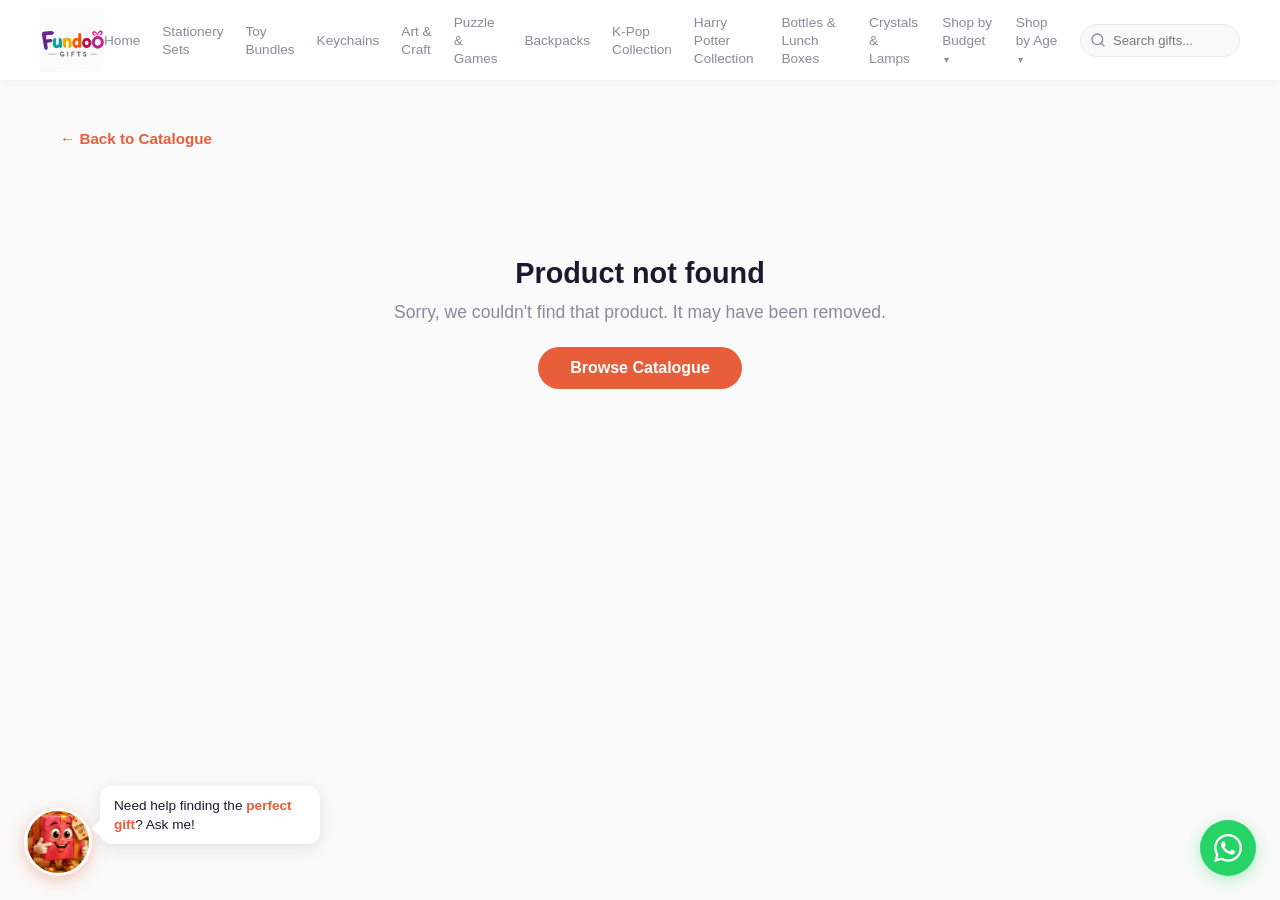
<file: product.html>
<!DOCTYPE html>
<html lang="en">
<head>
  <!-- Google Analytics -->
  <script async src="https://www.googletagmanager.com/gtag/js?id=G-MLZDVN7PJQ"></script>
  <script>window.dataLayer=window.dataLayer||[];function gtag(){dataLayer.push(arguments);}gtag('js',new Date());gtag('config','G-MLZDVN7PJQ');</script>
  <meta charset="UTF-8">
  <meta name="viewport" content="width=device-width, initial-scale=1.0">
  <title>Product - Fundoo Gifts</title>
  <meta name="description" content="View product details - Fundoo Gifts, Bangalore's favourite return gifts for kids parties.">
  <link rel="icon" href="images/logo.jpg" type="image/jpeg">
  <link rel="stylesheet" href="css/variables.css">
  <link rel="stylesheet" href="css/base.css">
  <link rel="stylesheet" href="css/components.css">
  <link rel="stylesheet" href="css/product.css">
  <link rel="stylesheet" href="css/responsive.css">
  <link rel="stylesheet" href="css/gift-finder.css">
</head>
<body>

  <!-- Nav -->
  <nav>
    <div class="nav-inner">
      <a href="index.html" class="nav-logo"><img src="images/logo.jpg" alt="Fundoo Gifts" class="nav-logo-img"></a>
      <button class="hamburger" aria-label="Menu">
        <span></span><span></span><span></span>
      </button>
      <ul class="nav-links">
        <li><a href="index.html">Home</a></li>
        <li><a href="catalogue.html?cat=Stationery+Sets">Stationery Sets</a></li>
        <li><a href="catalogue.html?cat=Toy+Bundles">Toy Bundles</a></li>
        <li><a href="catalogue.html?cat=Keychains">Keychains</a></li>
        <li><a href="catalogue.html?cat=Art+%26+Craft">Art &amp; Craft</a></li>
        <li><a href="catalogue.html?cat=Puzzle+%26+Games">Puzzle &amp; Games</a></li>
        <li><a href="catalogue.html?cat=Backpacks">Backpacks</a></li>
        <li><a href="catalogue.html?cat=K-Pop+Collection">K-Pop Collection</a></li>
        <li><a href="catalogue.html?cat=Harry+Potter+Collection">Harry Potter Collection</a></li>
        <li><a href="catalogue.html?cat=Bottles+%26+Lunch+Boxes">Bottles &amp; Lunch Boxes</a></li>
        <li><a href="catalogue.html?cat=Crystals+%26+Lamps">Crystals &amp; Lamps</a></li>
        <li class="nav-dropdown">
          <a href="#" class="nav-dropdown-toggle">Shop by Budget <span class="nav-arrow">&#9662;</span></a>
          <ul class="nav-dropdown-menu">
            <li><a href="catalogue.html?pack=budget">Budget — Under ₹50</a></li>
            <li><a href="catalogue.html?pack=classic">Classic — ₹50 to ₹100</a></li>
            <li><a href="catalogue.html?pack=premium">Premium — ₹100+</a></li>
          </ul>
        </li>
        <li class="nav-dropdown">
          <a href="#" class="nav-dropdown-toggle">Shop by Age <span class="nav-arrow">&#9662;</span></a>
          <ul class="nav-dropdown-menu">
            <li><a href="catalogue.html?age=0-2">0-2 years</a></li>
            <li><a href="catalogue.html?age=2-5">2-5 years</a></li>
            <li><a href="catalogue.html?age=5-8">5-8 years</a></li>
            <li><a href="catalogue.html?age=8%2B">8+ years</a></li>
          </ul>
        </li>
        <li class="nav-search">
          <form class="nav-search-form" action="catalogue.html" method="get">
            <svg class="nav-search-icon" xmlns="http://www.w3.org/2000/svg" viewBox="0 0 24 24" fill="none" stroke="currentColor" stroke-width="2" stroke-linecap="round" stroke-linejoin="round"><circle cx="11" cy="11" r="8"/><line x1="21" y1="21" x2="16.65" y2="16.65"/></svg>
            <input type="text" name="q" class="nav-search-input" placeholder="Search gifts..." autocomplete="off">
          </form>
        </li>
      </ul>
    </div>
  </nav>

  <main class="product-page" id="productPage">
    <div class="product-container">
      <a href="catalogue.html" class="product-back" id="backLink">&larr; Back to Catalogue</a>
      <div class="product-layout" id="productLayout"></div>
      <div class="product-not-found" id="productNotFound" style="display:none">
        <h2>Product not found</h2>
        <p>Sorry, we couldn't find that product. It may have been removed.</p>
        <a href="catalogue.html" class="product-back-btn">Browse Catalogue</a>
      </div>
    </div>
  </main>

  <!-- Gift Finder -->
  <div id="giftFinder"></div>

  <!-- WhatsApp FAB -->
  <a href="https://wa.me/918050623674?text=Hi!%20I'm%20interested%20in%20return%20gifts%20for%20a%20kids%20party" target="_blank" rel="noopener noreferrer" class="whatsapp-fab" aria-label="Chat on WhatsApp">
    <svg xmlns="http://www.w3.org/2000/svg" viewBox="0 0 24 24"><path d="M17.472 14.382c-.297-.149-1.758-.867-2.03-.967-.273-.099-.471-.148-.67.15-.197.297-.767.966-.94 1.164-.173.199-.347.223-.644.075-.297-.15-1.255-.463-2.39-1.475-.883-.788-1.48-1.761-1.653-2.059-.173-.297-.018-.458.13-.606.134-.133.298-.347.446-.52.149-.174.198-.298.298-.497.099-.198.05-.371-.025-.52-.075-.149-.669-1.612-.916-2.207-.242-.579-.487-.5-.669-.51-.173-.008-.371-.01-.57-.01-.198 0-.52.074-.792.372-.272.297-1.04 1.016-1.04 2.479 0 1.462 1.065 2.875 1.213 3.074.149.198 2.096 3.2 5.077 4.487.709.306 1.262.489 1.694.625.712.227 1.36.195 1.871.118.571-.085 1.758-.719 2.006-1.413.248-.694.248-1.289.173-1.413-.074-.124-.272-.198-.57-.347m-5.421 7.403h-.004a9.87 9.87 0 01-5.031-1.378l-.361-.214-3.741.982.998-3.648-.235-.374a9.86 9.86 0 01-1.51-5.26c.001-5.45 4.436-9.884 9.888-9.884 2.64 0 5.122 1.03 6.988 2.898a9.825 9.825 0 012.893 6.994c-.003 5.45-4.437 9.884-9.885 9.884m8.413-18.297A11.815 11.815 0 0012.05 0C5.495 0 .16 5.335.157 11.892c0 2.096.547 4.142 1.588 5.945L.057 24l6.305-1.654a11.882 11.882 0 005.683 1.448h.005c6.554 0 11.89-5.335 11.893-11.893a11.821 11.821 0 00-3.48-8.413z"/></svg>
  </a>

  <script src="data/products.js"></script>
  <script src="js/gift-filter-logic.js"></script>
  <script src="js/product.js"></script>
  <script src="js/gift-finder.js"></script>

</body>
</html>
</file>
<file: css/variables.css>
:root {
  --color-primary: #e85d3a;
  --color-primary-dark: #d14b2a;
  --color-primary-light: #fff1ed;
  --color-accent: #2b7a78;
  --color-accent-light: #e8f4f4;

  --color-text: #1a1a2e;
  --color-text-light: #4a4a5a;
  --color-text-muted: #8a8a9a;
  --color-text-faint: #b0b0bc;
  --color-text-on-dark: #c8c8d4;

  --color-bg: #ffffff;
  --color-bg-warm: #fafafa;
  --color-bg-dark: #1a1a2e;
  --color-border: #e8e8e8;

  --color-whatsapp: #25d366;
  --color-whatsapp-dark: #1ebe57;

  --color-success-bg: #e8f5e9;
  --color-success-text: #2e7d32;

  --font-family: 'Segoe UI', Tahoma, Geneva, Verdana, sans-serif;

  --radius-sm: 8px;
  --radius-md: 12px;
  --radius-lg: 16px;
  --radius-full: 28px;

  --shadow-sm: 0 2px 8px rgba(0, 0, 0, 0.06);
  --shadow-md: 0 4px 16px rgba(0, 0, 0, 0.1);
  --shadow-lg: 0 8px 32px rgba(0, 0, 0, 0.12);
  --shadow-nav: 0 1px 8px rgba(0, 0, 0, 0.06);

  --nav-height: 80px;
  --max-width: 1200px;
  --section-padding: 80px 20px;
}
</file>
<file: css/base.css>
* {
  margin: 0;
  padding: 0;
  box-sizing: border-box;
}

html {
  scroll-behavior: smooth;
}

body {
  font-family: var(--font-family);
  color: var(--color-text);
  overflow-x: hidden;
  -webkit-font-smoothing: antialiased;
}

section {
  padding: var(--section-padding);
}

.container {
  max-width: var(--max-width);
  margin: 0 auto;
}

.section-title {
  text-align: center;
  font-size: 2.2em;
  font-weight: 700;
  margin-bottom: 10px;
  color: var(--color-text);
}

.section-subtitle {
  text-align: center;
  font-size: 1.05em;
  color: var(--color-text-muted);
  margin-bottom: 48px;
}

@keyframes pulse {
  0% { box-shadow: 0 0 0 0 rgba(37, 211, 102, 0.4); }
  70% { box-shadow: 0 0 0 14px rgba(37, 211, 102, 0); }
  100% { box-shadow: 0 0 0 0 rgba(37, 211, 102, 0); }
}

@keyframes fadeInUp {
  from { opacity: 0; transform: translateY(20px); }
  to { opacity: 1; transform: translateY(0); }
}
</file>
<file: css/components.css>
/* ── Navigation ── */
nav {
  position: fixed;
  top: 0;
  width: 100%;
  background: rgba(255, 255, 255, 0.98);
  backdrop-filter: blur(8px);
  box-shadow: var(--shadow-nav);
  z-index: 1000;
  padding: 0 20px;
}

.nav-inner {
  max-width: var(--max-width);
  margin: 0 auto;
  display: flex;
  justify-content: space-between;
  align-items: center;
  height: var(--nav-height);
}

.nav-logo {
  display: flex;
  align-items: center;
  text-decoration: none;
}

.nav-logo-img {
  height: 64px;
  width: auto;
}

.nav-links {
  display: flex;
  gap: 22px;
  list-style: none;
  align-items: center;
}

.nav-links a {
  text-decoration: none;
  color: var(--color-text-muted);
  font-weight: 500;
  font-size: 0.85em;
  transition: color 0.2s;
}

.nav-links a:hover {
  color: var(--color-primary);
}

/* ── Nav Dropdown ── */
.nav-dropdown {
  position: relative;
}

.nav-dropdown-toggle {
  cursor: pointer;
}

.nav-arrow {
  font-size: 0.7em;
  margin-left: 2px;
}

.nav-dropdown-menu {
  display: none;
  position: absolute;
  top: 100%;
  right: 0;
  margin-top: 12px;
  background: #fff;
  border: 1px solid var(--color-border);
  border-radius: var(--radius-sm);
  box-shadow: var(--shadow-md);
  list-style: none;
  min-width: 200px;
  z-index: 100;
  padding: 6px 0;
}

.nav-dropdown:hover .nav-dropdown-menu,
.nav-dropdown.open .nav-dropdown-menu {
  display: block;
}

.nav-dropdown-menu li {
  padding: 0;
}

.nav-dropdown-menu a {
  display: block;
  padding: 10px 18px;
  font-size: 0.85em;
  color: var(--color-text-light);
  white-space: nowrap;
}

.nav-dropdown-menu a:hover {
  background: var(--color-bg-warm);
  color: var(--color-primary);
}

.hamburger {
  display: none;
  flex-direction: column;
  gap: 5px;
  cursor: pointer;
  background: none;
  border: none;
  padding: 4px;
}

.hamburger span {
  width: 24px;
  height: 2px;
  background: var(--color-text);
  border-radius: 2px;
  transition: 0.3s;
}

/* ── Nav Search ── */
.nav-search {
  position: relative;
}

.nav-search-form {
  display: flex;
  align-items: center;
  position: relative;
}

.nav-search-icon {
  position: absolute;
  left: 10px;
  width: 16px;
  height: 16px;
  color: var(--color-text-muted);
  pointer-events: none;
}

.nav-search-input {
  padding: 8px 12px 8px 32px;
  border: 1px solid var(--color-border);
  border-radius: var(--radius-full);
  font-size: 0.82em;
  font-family: var(--font-family);
  width: 160px;
  outline: none;
  transition: border-color 0.2s, width 0.2s;
  background: var(--color-bg-warm);
}

.nav-search-input:focus {
  border-color: var(--color-primary);
  width: 200px;
}

/* ── Price Display ── */
.price-group {
  display: flex;
  align-items: baseline;
  gap: 8px;
  flex-wrap: wrap;
}

.price-mrp {
  font-size: 0.85em;
  color: var(--color-text-muted);
  text-decoration: line-through;
}

.price-fundoo {
  font-size: 0.85em;
  color: var(--color-text-muted);
  text-decoration: line-through;
}

.price-highlight {
  font-size: 1.1em;
  font-weight: 700;
  color: var(--color-primary);
}

.price-single {
  font-size: 1.1em;
  font-weight: 700;
  color: var(--color-text);
}

.price-label {
  font-size: 0.7em;
  font-weight: 600;
  text-transform: uppercase;
  letter-spacing: 0.3px;
  display: block;
  line-height: 1;
  margin-bottom: 2px;
}

.price-item {
  display: flex;
  flex-direction: column;
  align-items: flex-start;
}

/* ── CTA Button ── */
.cta-btn {
  display: inline-block;
  padding: 14px 40px;
  background: var(--color-primary);
  color: #fff;
  font-size: 1em;
  font-weight: 600;
  border-radius: var(--radius-full);
  text-decoration: none;
  transition: background 0.2s, transform 0.2s;
}

.cta-btn:hover {
  background: var(--color-primary-dark);
  transform: translateY(-2px);
}

/* ── Product Cards (Home) ── */
.product-card {
  background: var(--color-bg);
  border: 1px solid var(--color-border);
  border-radius: var(--radius-md);
  padding: 28px 20px;
  text-align: center;
  transition: transform 0.2s, box-shadow 0.2s;
}

.product-card:hover {
  transform: translateY(-4px);
  box-shadow: var(--shadow-md);
}

.product-card-img-wrapper {
  width: 100%;
  height: 160px;
  border-radius: var(--radius-sm);
  overflow: hidden;
  margin-bottom: 16px;
  background: var(--color-bg-warm);
  display: flex;
  align-items: center;
  justify-content: center;
}

.product-card-img-wrapper img {
  width: 100%;
  height: 100%;
  object-fit: cover;
}

.product-card-img-wrapper .product-icon-fallback {
  width: 48px;
  height: 48px;
  border-radius: 50%;
  background: var(--color-primary-light);
  color: var(--color-primary);
  display: flex;
  align-items: center;
  justify-content: center;
  font-size: 1.2em;
  font-weight: 700;
}

.product-card h3 {
  font-size: 1.1em;
  font-weight: 600;
  margin-bottom: 8px;
  color: var(--color-text);
}

.product-card p {
  font-size: 0.9em;
  color: var(--color-text-muted);
  line-height: 1.5;
}

/* ── Why Us Cards ── */
.why-card {
  background: var(--color-bg);
  border: 1px solid var(--color-border);
  border-radius: var(--radius-md);
  padding: 28px 20px;
  text-align: center;
  transition: transform 0.2s, box-shadow 0.2s;
}

.why-card:hover {
  transform: translateY(-3px);
  box-shadow: var(--shadow-md);
}

.why-icon {
  width: 44px;
  height: 44px;
  border-radius: 50%;
  background: var(--color-accent-light);
  color: var(--color-accent);
  display: flex;
  align-items: center;
  justify-content: center;
  margin: 0 auto 14px;
  font-size: 1.1em;
  font-weight: 700;
}

.why-card h3 {
  font-size: 1em;
  font-weight: 600;
  margin-bottom: 6px;
  color: var(--color-text);
}

.why-card p {
  font-size: 0.85em;
  color: var(--color-text-muted);
  line-height: 1.5;
}

/* ── Pricing Cards ── */
.pricing-grid {
  display: grid;
  grid-template-columns: repeat(3, 1fr);
  gap: 24px;
}

.pricing-card {
  background: var(--color-bg);
  border: 1px solid var(--color-border);
  border-radius: var(--radius-md);
  padding: 32px 24px;
  text-align: center;
  transition: transform 0.2s, box-shadow 0.2s;
  display: flex;
  flex-direction: column;
}

.pricing-card:hover {
  transform: translateY(-4px);
  box-shadow: var(--shadow-md);
}

.pricing-card.featured {
  border: 2px solid var(--color-primary);
  position: relative;
}

.pricing-badge {
  position: absolute;
  top: -12px;
  left: 50%;
  transform: translateX(-50%);
  background: var(--color-primary);
  color: #fff;
  padding: 4px 16px;
  border-radius: var(--radius-full);
  font-size: 0.8em;
  font-weight: 600;
  white-space: nowrap;
}

.pricing-card h3 {
  font-size: 1.3em;
  font-weight: 600;
  margin-bottom: 8px;
  color: var(--color-text);
}

.pricing-range {
  font-size: 1.4em;
  font-weight: 700;
  color: var(--color-primary);
  margin-bottom: 20px;
}

.pricing-product-list {
  text-align: left;
  margin-bottom: 24px;
  flex-grow: 1;
}

.pricing-product-item {
  padding: 8px 0;
  font-size: 0.9em;
  color: var(--color-text-light);
  border-bottom: 1px solid var(--color-border);
}

.pricing-product-item:last-child {
  border-bottom: none;
}

.pricing-product-item::before {
  content: '';
  display: inline-block;
  width: 6px;
  height: 6px;
  border-radius: 50%;
  background: var(--color-primary);
  margin-right: 10px;
  vertical-align: middle;
}

.pricing-product-empty {
  display: block;
  padding: 12px 0;
  font-size: 0.85em;
  color: var(--color-text-muted);
  font-style: italic;
}

.pricing-browse-btn {
  display: inline-block;
  padding: 12px 28px;
  background: var(--color-primary);
  color: #fff;
  border-radius: var(--radius-full);
  text-decoration: none;
  font-weight: 600;
  font-size: 0.9em;
  transition: background 0.2s, transform 0.2s;
}

.pricing-browse-btn:hover {
  background: var(--color-primary-dark);
  transform: translateY(-2px);
}

/* ── Testimonial Cards ── */
.testimonial-card {
  background: var(--color-bg);
  border: 1px solid var(--color-border);
  border-radius: var(--radius-md);
  padding: 28px 24px;
  transition: transform 0.2s;
}

.testimonial-card:hover {
  transform: translateY(-3px);
  box-shadow: var(--shadow-sm);
}

.testimonial-stars {
  color: #f5a623;
  font-size: 1em;
  margin-bottom: 12px;
  display: block;
}

.testimonial-card blockquote {
  font-size: 0.95em;
  color: var(--color-text-light);
  line-height: 1.7;
  font-style: italic;
  margin-bottom: 16px;
}

.testimonial-author {
  display: flex;
  align-items: center;
  gap: 12px;
}

.testimonial-avatar {
  width: 40px;
  height: 40px;
  border-radius: 50%;
  background: var(--color-primary);
  color: #fff;
  display: flex;
  align-items: center;
  justify-content: center;
  font-size: 0.85em;
  font-weight: 700;
  flex-shrink: 0;
}

.testimonial-name {
  font-weight: 600;
  color: var(--color-text);
  font-size: 0.9em;
}

.testimonial-context {
  font-size: 0.8em;
  color: var(--color-text-muted);
}

/* ── Contact Form ── */
.contact-form {
  display: flex;
  flex-direction: column;
  gap: 16px;
}

.contact-form input,
.contact-form textarea {
  padding: 12px 16px;
  border: 1px solid var(--color-border);
  border-radius: var(--radius-sm);
  font-size: 0.95em;
  font-family: var(--font-family);
  transition: border-color 0.2s;
  outline: none;
}

.contact-form input:focus,
.contact-form textarea:focus {
  border-color: var(--color-primary);
}

.contact-form textarea {
  resize: vertical;
  min-height: 120px;
}

.submit-btn {
  padding: 12px 32px;
  background: var(--color-primary);
  color: #fff;
  border: none;
  border-radius: var(--radius-full);
  font-size: 0.95em;
  font-weight: 600;
  cursor: pointer;
  transition: background 0.2s, transform 0.2s;
  align-self: flex-start;
  font-family: var(--font-family);
}

.submit-btn:hover {
  background: var(--color-primary-dark);
  transform: translateY(-2px);
}

.form-success {
  display: none;
  padding: 12px 16px;
  background: var(--color-success-bg);
  color: var(--color-success-text);
  border-radius: var(--radius-sm);
  font-weight: 600;
  font-size: 0.9em;
}

/* ── Instagram Link ── */
.instagram-link {
  display: inline-flex;
  align-items: center;
  gap: 8px;
  padding: 10px 24px;
  background: var(--color-text);
  color: #fff;
  text-decoration: none;
  border-radius: var(--radius-full);
  font-weight: 600;
  font-size: 0.9em;
  transition: opacity 0.2s;
}

.instagram-link:hover {
  opacity: 0.85;
}

/* ── WhatsApp FAB ── */
.whatsapp-fab {
  position: fixed;
  bottom: 24px;
  right: 24px;
  width: 56px;
  height: 56px;
  background: var(--color-whatsapp);
  border-radius: 50%;
  display: flex;
  align-items: center;
  justify-content: center;
  box-shadow: 0 4px 16px rgba(37, 211, 102, 0.35);
  z-index: 999;
  transition: transform 0.2s;
  animation: pulse 2s infinite;
  text-decoration: none;
}

.whatsapp-fab:hover {
  transform: scale(1.08);
}

.whatsapp-fab svg {
  width: 28px;
  height: 28px;
  fill: #fff;
}
</file>
<file: css/product.css>
/* ── Product Detail Page ── */
.product-page {
  padding-top: calc(var(--nav-height) + 20px);
  min-height: 100vh;
  background: var(--color-bg-warm);
}

.product-container {
  max-width: var(--max-width);
  margin: 0 auto;
  padding: 20px 20px 60px;
}

.product-back {
  display: inline-flex;
  align-items: center;
  gap: 6px;
  padding: 10px 0;
  color: var(--color-primary);
  text-decoration: none;
  font-weight: 600;
  font-size: 0.95em;
  transition: opacity 0.2s;
  margin-bottom: 20px;
}

.product-back:hover {
  opacity: 0.7;
}

.product-layout {
  display: grid;
  grid-template-columns: 1fr 1fr;
  gap: 40px;
  align-items: start;
}

/* ── Gallery ── */
.product-gallery {
  display: flex;
  flex-direction: column;
  gap: 12px;
}

.product-main-img-wrap {
  position: relative;
  border-radius: var(--radius-lg);
  overflow: hidden;
  background: #f0f0f0;
}

.product-main-img {
  width: 100%;
  height: 450px;
  object-fit: contain;
  background: #f9f9f9;
  display: block;
}

.product-main-img-placeholder {
  width: 100%;
  height: 450px;
  background: var(--color-bg-warm);
  display: flex;
  align-items: center;
  justify-content: center;
  font-size: 2em;
  font-weight: 700;
  color: var(--color-text-muted);
}

.gallery-nav {
  position: absolute;
  top: 50%;
  transform: translateY(-50%);
  width: 42px;
  height: 42px;
  border-radius: 50%;
  border: none;
  background: rgba(0, 0, 0, 0.4);
  color: #fff;
  font-size: 1.4em;
  cursor: pointer;
  display: flex;
  align-items: center;
  justify-content: center;
  z-index: 2;
  transition: background 0.2s;
  font-family: var(--font-family);
}

.gallery-nav:hover {
  background: rgba(0, 0, 0, 0.6);
}

.gallery-prev { left: 12px; }
.gallery-next { right: 12px; }

.product-thumbs {
  display: flex;
  gap: 10px;
  overflow-x: auto;
  padding: 4px 0;
}

.product-thumb {
  width: 72px;
  height: 72px;
  border-radius: 12px;
  object-fit: contain;
  background: #f9f9f9;
  border: 3px solid transparent;
  cursor: pointer;
  flex-shrink: 0;
  transition: border-color 0.2s, opacity 0.2s;
  opacity: 0.5;
}

.product-thumb.active,
.product-thumb:hover {
  border-color: var(--color-primary);
  opacity: 1;
}

/* ── Videos ── */
.product-videos {
  margin-top: 20px;
  display: flex;
  flex-direction: column;
  gap: 16px;
}

.product-video-wrap {
  position: relative;
  width: 100%;
  padding-top: 56.25%;
  border-radius: var(--radius-lg);
  overflow: hidden;
  background: #000;
}

.product-video-wrap iframe {
  position: absolute;
  top: 0;
  left: 0;
  width: 100%;
  height: 100%;
  border: none;
}

/* ── Details ── */
.product-details {
  padding: 10px 0;
}

.product-category-badge {
  display: inline-block;
  padding: 6px 16px;
  border-radius: var(--radius-full);
  background: var(--color-primary);
  color: #fff;
  font-size: 0.8em;
  font-weight: 700;
  text-transform: uppercase;
  letter-spacing: 0.5px;
  margin-bottom: 16px;
  margin-right: 6px;
}

.product-title {
  font-size: 2em;
  font-weight: 800;
  color: var(--color-text);
  margin-bottom: 20px;
  line-height: 1.2;
}

.product-price-row {
  margin-bottom: 20px;
  gap: 14px;
}

.product-price-row .price-highlight {
  font-size: 1.6em;
}

.product-price-row .price-single {
  font-size: 1.6em;
}

.product-price-row .price-mrp,
.product-price-row .price-fundoo {
  font-size: 1em;
}

.product-description {
  font-size: 1.1em;
  color: var(--color-text-light);
  line-height: 1.8;
  margin-bottom: 28px;
}

.product-stock {
  display: inline-block;
  padding: 10px 24px;
  border-radius: var(--radius-full);
  font-weight: 700;
  font-size: 0.95em;
}

.product-stock.in-stock {
  background: var(--color-success-bg);
  color: var(--color-success-text);
}

.product-stock.out-of-stock {
  background: #fff3cd;
  color: #856404;
}

.product-contact-btn {
  display: inline-block;
  margin-top: 20px;
  padding: 14px 36px;
  background: var(--color-whatsapp);
  color: #fff;
  border-radius: var(--radius-full);
  text-decoration: none;
  font-weight: 700;
  font-size: 1em;
  transition: background 0.2s, transform 0.2s;
}

.product-contact-btn:hover {
  background: var(--color-whatsapp-dark);
  transform: translateY(-2px);
}

/* ── Not Found ── */
.product-not-found {
  text-align: center;
  padding: 80px 20px;
}

.product-not-found h2 {
  font-size: 1.8em;
  color: var(--color-text);
  margin-bottom: 12px;
}

.product-not-found p {
  color: var(--color-text-muted);
  margin-bottom: 24px;
  font-size: 1.1em;
}

.product-back-btn {
  display: inline-block;
  padding: 12px 32px;
  background: var(--color-primary);
  color: #fff;
  border-radius: var(--radius-full);
  text-decoration: none;
  font-weight: 700;
  transition: background 0.2s, transform 0.2s;
}

.product-back-btn:hover {
  background: var(--color-primary-dark);
  transform: translateY(-2px);
}

/* ── Responsive ── */
@media (max-width: 900px) {
  .product-layout {
    grid-template-columns: 1fr;
    gap: 24px;
  }

  .product-main-img {
    height: 350px;
  }
}

@media (max-width: 600px) {
  .product-title {
    font-size: 1.5em;
  }

  .product-main-img,
  .product-main-img-placeholder {
    height: 260px;
  }

  .product-thumb {
    width: 56px;
    height: 56px;
  }
}
</file>
<file: css/responsive.css>
@media (max-width: 900px) {
  .product-grid {
    grid-template-columns: repeat(2, 1fr);
  }

  .pricing-grid {
    grid-template-columns: repeat(2, 1fr);
  }

  .why-grid {
    grid-template-columns: repeat(2, 1fr);
  }

  .testimonial-grid {
    grid-template-columns: repeat(2, 1fr);
  }

  .potm-link {
    grid-template-columns: 1fr;
  }

  .potm-details {
    padding: 24px;
  }

  .whats-hot-grid {
    grid-template-columns: repeat(2, 1fr);
  }

  .hero-slide-product {
    flex-direction: column;
    text-align: center;
    gap: 24px;
  }

  .hero-slide-img-wrap {
    width: 260px;
    height: 260px;
  }

  .hero-slide-name {
    font-size: 1.6em;
  }

  .contact-wrapper {
    grid-template-columns: 1fr;
  }

}

@media (max-width: 768px) {
  .nav-links {
    display: none;
    position: absolute;
    top: var(--nav-height);
    left: 0;
    width: 100%;
    background: rgba(255, 255, 255, 0.98);
    flex-direction: column;
    padding: 20px;
    gap: 14px;
    box-shadow: 0 8px 20px rgba(0, 0, 0, 0.1);
  }

  .nav-links.open {
    display: flex;
  }

  .hamburger {
    display: flex;
  }

  .nav-dropdown-menu {
    position: static;
    margin-top: 8px;
    box-shadow: none;
    border: none;
    padding-left: 12px;
    background: transparent;
  }

  .nav-dropdown-menu a {
    padding: 8px 0;
    color: var(--color-text-muted);
  }

  .nav-search-input {
    width: 100%;
  }

  .nav-search-input:focus {
    width: 100%;
  }

  .nav-logo-img {
    height: 52px;
  }
}

@media (max-width: 600px) {
  .hero h1 {
    font-size: 2em;
  }

  .hero .tagline {
    font-size: 1.1em;
  }

  .showcase-item {
    width: 110px;
    height: 110px;
  }

  .product-card-img-wrapper {
    height: 130px;
  }

  .potm-image img {
    height: 260px;
  }

  .potm-name {
    font-size: 1.4em;
  }

  .whats-hot-grid {
    grid-template-columns: 1fr 1fr;
  }

  .hero-nav {
    display: none !important;
  }

  .hero-slide-img-wrap {
    width: 220px;
    height: 220px;
  }

  .hero-slide-name {
    font-size: 1.3em;
  }

  .hero-slide-badge {
    font-size: 0.65em;
  }

  .product-grid,
  .pricing-grid,
  .testimonial-grid {
    grid-template-columns: 1fr;
  }

  .why-grid {
    grid-template-columns: 1fr;
  }

  .section-title {
    font-size: 1.8em;
  }

  .pricing-card.featured {
    order: -1;
  }

  .whatsapp-fab {
    bottom: 20px;
    right: 20px;
    width: 54px;
    height: 54px;
  }

  .whatsapp-fab svg {
    width: 28px;
    height: 28px;
  }
}
</file>
<file: css/gift-finder.css>
/* ── Gift Finder FAB ── */
.gift-finder-fab {
  position: fixed;
  bottom: 24px;
  left: 24px;
  width: 68px;
  height: 68px;
  border-radius: 50%;
  display: flex;
  align-items: center;
  justify-content: center;
  box-shadow: 0 4px 16px rgba(232, 93, 58, 0.35);
  z-index: 998;
  cursor: pointer;
  transition: transform 0.2s;
  border: 3px solid #fff;
  overflow: hidden;
  padding: 0;
  background: var(--color-primary-light);
  animation: gfPulse 2.5s ease-in-out infinite;
}

.gift-finder-fab:hover {
  transform: scale(1.08);
  animation: none;
}

.gift-finder-fab img {
  width: 100%;
  height: 100%;
  object-fit: cover;
}

@keyframes gfPulse {
  0%, 100% { box-shadow: 0 4px 16px rgba(232, 93, 58, 0.35); }
  50% { box-shadow: 0 4px 24px rgba(232, 93, 58, 0.55), 0 0 0 8px rgba(232, 93, 58, 0.1); }
}

/* ── Speech Bubble ── */
.gift-finder-bubble {
  position: fixed;
  bottom: 56px;
  left: 100px;
  background: #fff;
  color: var(--color-text);
  font-size: 0.85em;
  line-height: 1.4;
  padding: 10px 14px;
  border-radius: var(--radius-md);
  box-shadow: var(--shadow-md);
  z-index: 998;
  max-width: 220px;
  cursor: pointer;
  animation: gfBubbleIn 0.4s ease;
}

.gift-finder-bubble::before {
  content: '';
  position: absolute;
  bottom: 8px;
  left: -8px;
  width: 0;
  height: 0;
  border-top: 8px solid transparent;
  border-bottom: 8px solid transparent;
  border-right: 8px solid #fff;
}

.gift-finder-bubble strong {
  color: var(--color-primary);
}

.gift-finder-bubble.hidden {
  display: none;
}

@keyframes gfBubbleIn {
  from { opacity: 0; transform: translateX(-8px); }
  to { opacity: 1; transform: translateX(0); }
}

/* ── Chat Panel ── */
.gift-finder-panel {
  position: fixed;
  bottom: 96px;
  left: 24px;
  width: 380px;
  height: 520px;
  background: #fff;
  border-radius: var(--radius-lg);
  box-shadow: var(--shadow-lg);
  z-index: 998;
  display: none;
  flex-direction: column;
  overflow: hidden;
}

.gift-finder-panel.open {
  display: flex;
}

/* ── Panel Header ── */
.gift-finder-header {
  background: var(--color-primary);
  color: #fff;
  padding: 14px 16px;
  display: flex;
  align-items: center;
  gap: 10px;
  flex-shrink: 0;
}

.gift-finder-header-avatar {
  width: 36px;
  height: 36px;
  border-radius: 50%;
  object-fit: cover;
  border: 2px solid rgba(255, 255, 255, 0.5);
}

.gift-finder-header-info {
  flex: 1;
}

.gift-finder-header-name {
  font-weight: 700;
  font-size: 0.95em;
}

.gift-finder-header-status {
  font-size: 0.75em;
  opacity: 0.85;
}

.gift-finder-close {
  background: none;
  border: none;
  color: #fff;
  font-size: 1.4em;
  cursor: pointer;
  padding: 4px 8px;
  line-height: 1;
  opacity: 0.8;
  transition: opacity 0.15s;
}

.gift-finder-close:hover {
  opacity: 1;
}

/* ── Messages Area ── */
.gift-finder-messages {
  flex: 1;
  overflow-y: auto;
  padding: 16px;
  display: flex;
  flex-direction: column;
  gap: 12px;
}

/* ── Message Bubbles ── */
.gf-msg {
  display: flex;
  gap: 8px;
  max-width: 90%;
  animation: gfFadeIn 0.3s ease;
}

.gf-msg-bot {
  align-self: flex-start;
}

.gf-msg-user {
  align-self: flex-end;
  flex-direction: row-reverse;
}

.gf-msg-avatar {
  width: 30px;
  height: 30px;
  border-radius: 50%;
  object-fit: cover;
  flex-shrink: 0;
  margin-top: 2px;
}

.gf-msg-user .gf-msg-avatar {
  display: none;
}

.gf-msg-bubble {
  padding: 10px 14px;
  border-radius: var(--radius-md);
  font-size: 0.88em;
  line-height: 1.45;
}

.gf-msg-bot .gf-msg-bubble {
  background: var(--color-bg-warm);
  color: var(--color-text);
  border-bottom-left-radius: 4px;
}

.gf-msg-user .gf-msg-bubble {
  background: var(--color-primary);
  color: #fff;
  border-bottom-right-radius: 4px;
}

/* ── Option Chips ── */
.gf-options {
  display: flex;
  flex-wrap: wrap;
  gap: 8px;
  padding: 4px 0;
  animation: gfFadeIn 0.3s ease;
}

.gf-chip {
  padding: 8px 16px;
  border: 1.5px solid var(--color-primary);
  border-radius: var(--radius-full);
  background: #fff;
  color: var(--color-primary);
  font-size: 0.82em;
  font-weight: 600;
  cursor: pointer;
  transition: all 0.15s;
  white-space: nowrap;
}

.gf-chip:hover {
  background: var(--color-primary);
  color: #fff;
}

.gf-chip-secondary {
  border-color: var(--color-accent);
  color: var(--color-accent);
}

.gf-chip-secondary:hover {
  background: var(--color-accent);
  color: #fff;
}

/* ── Result Cards ── */
.gf-results {
  display: flex;
  flex-direction: column;
  gap: 8px;
  animation: gfFadeIn 0.3s ease;
}

.gf-result-card {
  display: flex;
  align-items: center;
  gap: 10px;
  padding: 8px;
  border: 1px solid var(--color-border);
  border-radius: var(--radius-sm);
  cursor: pointer;
  transition: all 0.15s;
  text-decoration: none;
  color: inherit;
}

.gf-result-card:hover {
  border-color: var(--color-primary);
  background: var(--color-primary-light);
}

.gf-result-img {
  width: 50px;
  height: 50px;
  border-radius: 6px;
  object-fit: cover;
  flex-shrink: 0;
  background: var(--color-bg-warm);
}

.gf-result-img-placeholder {
  width: 50px;
  height: 50px;
  border-radius: 6px;
  background: var(--color-bg-warm);
  display: flex;
  align-items: center;
  justify-content: center;
  font-size: 1.2em;
  color: var(--color-text-muted);
  flex-shrink: 0;
}

.gf-result-info {
  flex: 1;
  min-width: 0;
}

.gf-result-name {
  font-size: 0.82em;
  font-weight: 600;
  color: var(--color-text);
  white-space: nowrap;
  overflow: hidden;
  text-overflow: ellipsis;
}

.gf-result-price {
  font-size: 0.78em;
  color: var(--color-primary);
  font-weight: 700;
}

/* ── Action Links ── */
.gf-actions {
  display: flex;
  flex-wrap: wrap;
  gap: 8px;
  margin-top: 4px;
  animation: gfFadeIn 0.3s ease;
}

.gf-action-link {
  display: inline-block;
  padding: 8px 16px;
  border-radius: var(--radius-full);
  font-size: 0.82em;
  font-weight: 600;
  text-decoration: none;
  cursor: pointer;
  transition: all 0.15s;
  border: none;
  text-align: center;
}

.gf-action-primary {
  background: var(--color-primary);
  color: #fff;
}

.gf-action-primary:hover {
  background: var(--color-primary-dark);
}

.gf-action-outline {
  background: #fff;
  color: var(--color-primary);
  border: 1.5px solid var(--color-primary);
}

.gf-action-outline:hover {
  background: var(--color-primary-light);
}

/* ── Animation ── */
@keyframes gfFadeIn {
  from { opacity: 0; transform: translateY(8px); }
  to { opacity: 1; transform: translateY(0); }
}

/* ── Responsive ── */
@media (max-width: 600px) {
  .gift-finder-fab {
    bottom: 20px;
    left: 20px;
    width: 58px;
    height: 58px;
  }

  .gift-finder-panel {
    bottom: 0;
    left: 0;
    width: 100%;
    height: 85vh;
    border-radius: var(--radius-lg) var(--radius-lg) 0 0;
  }

  .gift-finder-bubble {
    bottom: 48px;
    left: 84px;
    max-width: 180px;
    font-size: 0.8em;
  }
}
</file>
